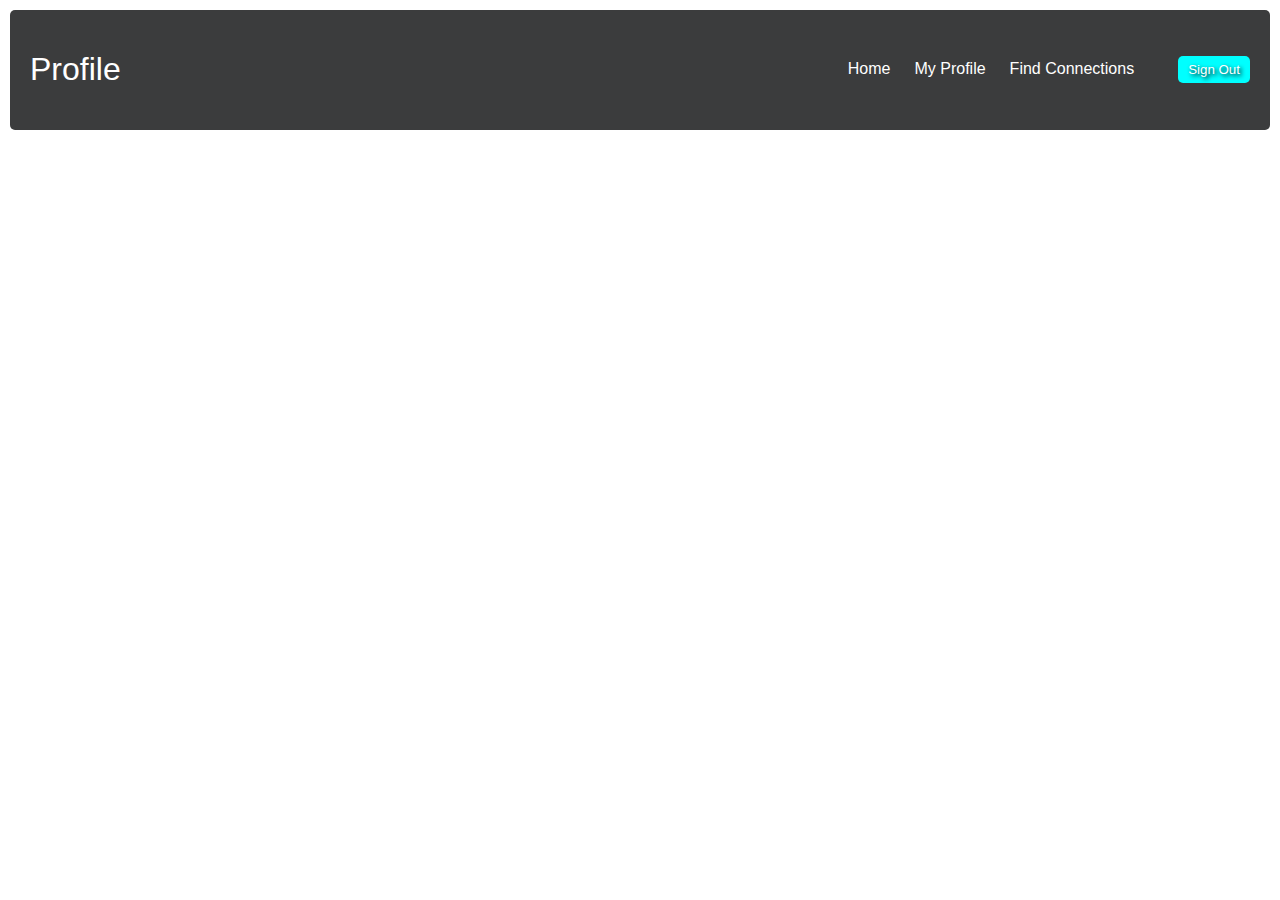
<file: code-review/index.html>
<!DOCTYPE html>
<html lang="en">
<head>
    <meta charset="UTF-8">
    <meta name="viewport" content="width=device-width, initial-scale=1.0">
    <title>Navbar</title>
    <link rel="stylesheet" href="style.css">
</head>
<body>
    <div class="nav">
        <h1 class="nav-title">Profile</h1>
        <ul class="nav-links">
            <li><a href="#">Home</a></li>
            <li><a href="#" class="active">My Profile</a></li>
            <li><a href="#">Find Connections</a></li>
            <li><button class="btn">Sign Out</button></li>
        </ul>
    </div>    
</body>
</html>
</file>
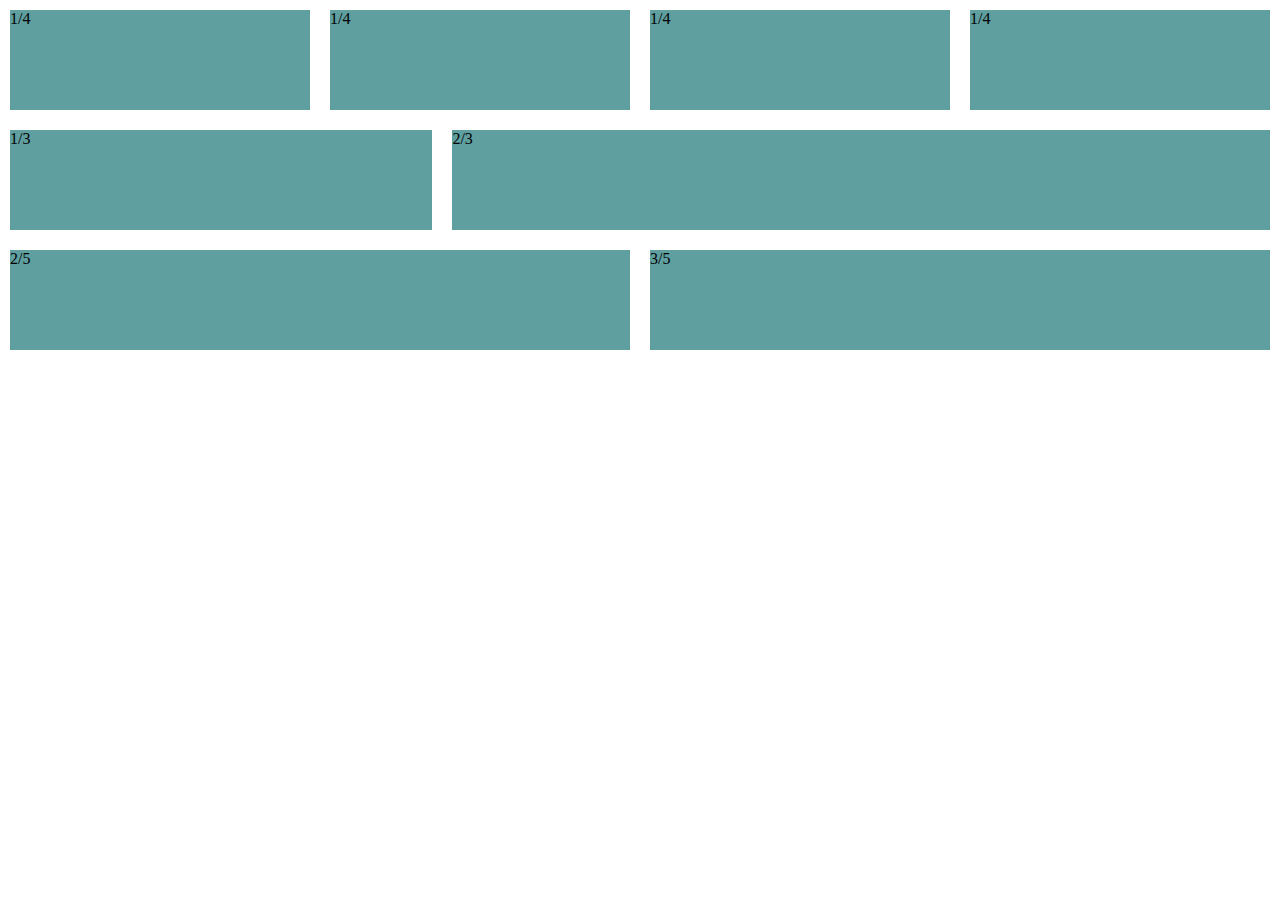
<file: FLEX-ible_Columns/index.html>
<!DOCTYPE html>
<html lang="en">
<head>
    <meta charset="UTF-8">
    <meta name="viewport" content="width=device-width, initial-scale=1.0">
    <title>FLEX-ible_Columns</title>
    <link rel="stylesheet" href="style.css">
</head>
<body>
    <div class="row">
        <div class="col">1/4</div>
        <div class="col">1/4</div>
        <div class="col">1/4</div>
        <div class="col">1/4</div>
    </div>
    <div class="row">
        <div class="col">1/3</div>
        <div class="col-2">2/3</div>
    </div>
    <div class="row">
        <div class="col-2">2/5</div>
        <div class="col-3">3/5</div>
    </div>
</body>
</html>
</file>
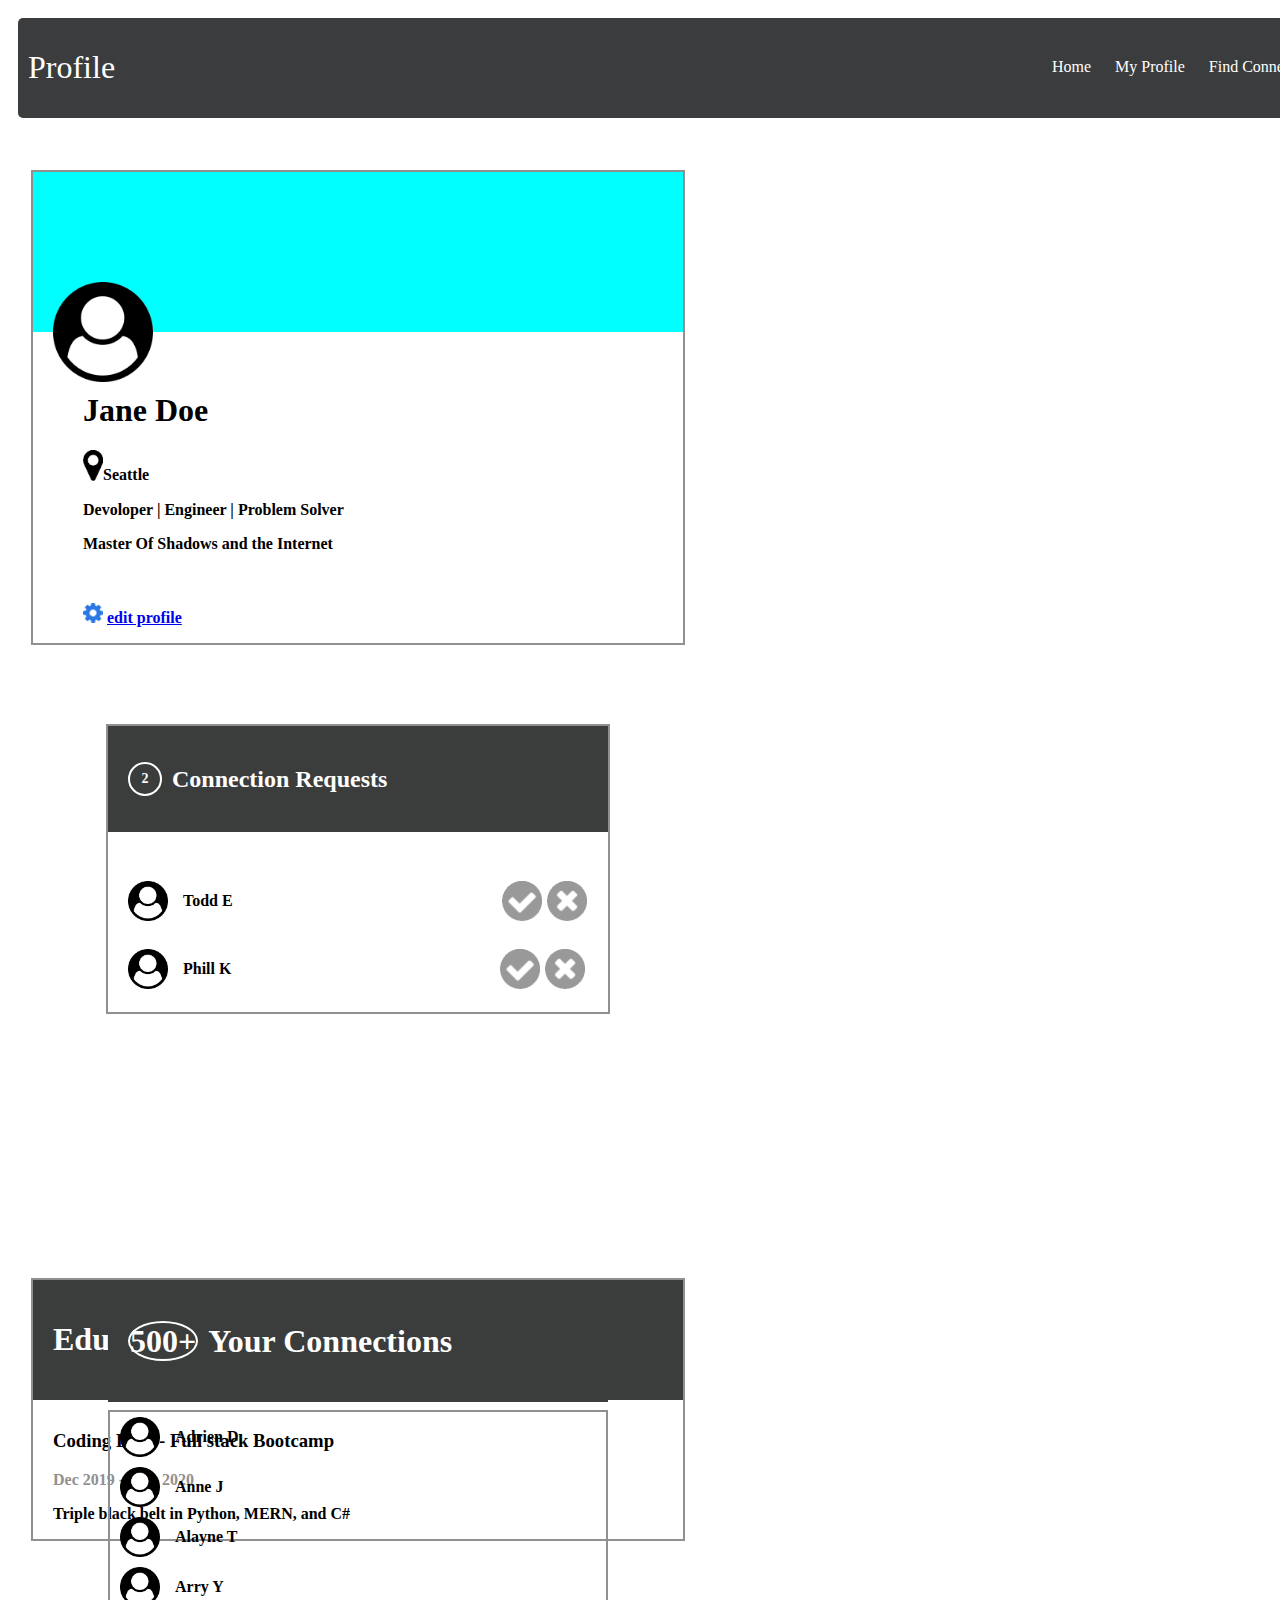
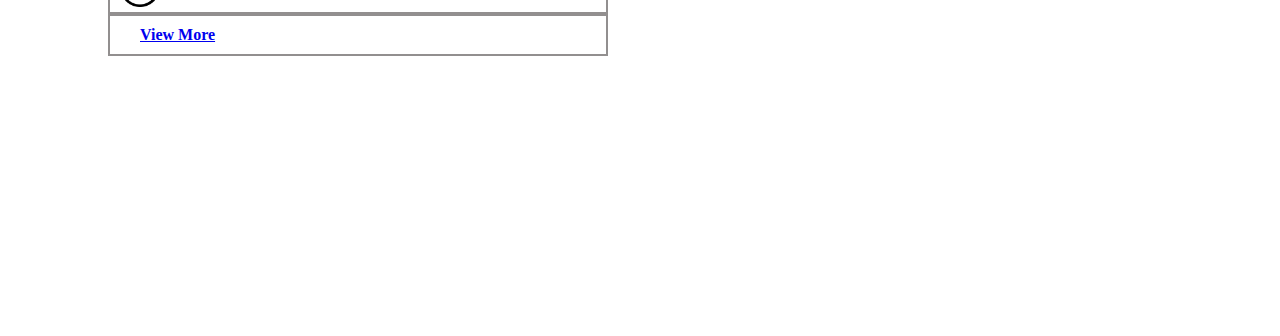
<file: Profile_Page/index.html>
<!DOCTYPE html>
<html lang="en">
<head>
    <meta charset="UTF-8">
    <meta name="viewport" content="width=device-width, initial-scale=1.0">
    <title>Profile_Page</title>
    <link rel="stylesheet" href="style.css">
</head>
<body>
    <nav>
        <iframe src="Nav-bar/index.html" class="Nav-bar" width="1450" height="150" ></iframe>
    </nav>
    <div class="content">
        <div class="block-1">
            <iframe  src="User_Card/index.html" class="User_Card" width="700" height="550"></iframe>
            <iframe  src="card-3/index.html" class="card-3" width="700" height="550"></iframe>
        </div>
        <div class="block-2">
            <iframe  src="card-1/index.html" class="card-1" width="700" height="500" style="margin: 0;"></iframe>
            <iframe  id="card-2" src="card-2/index.html" width="700" height="500" style="margin-bottom: 150px;"></iframe>
        </div>
    </div>
</body>
</html>
</file>
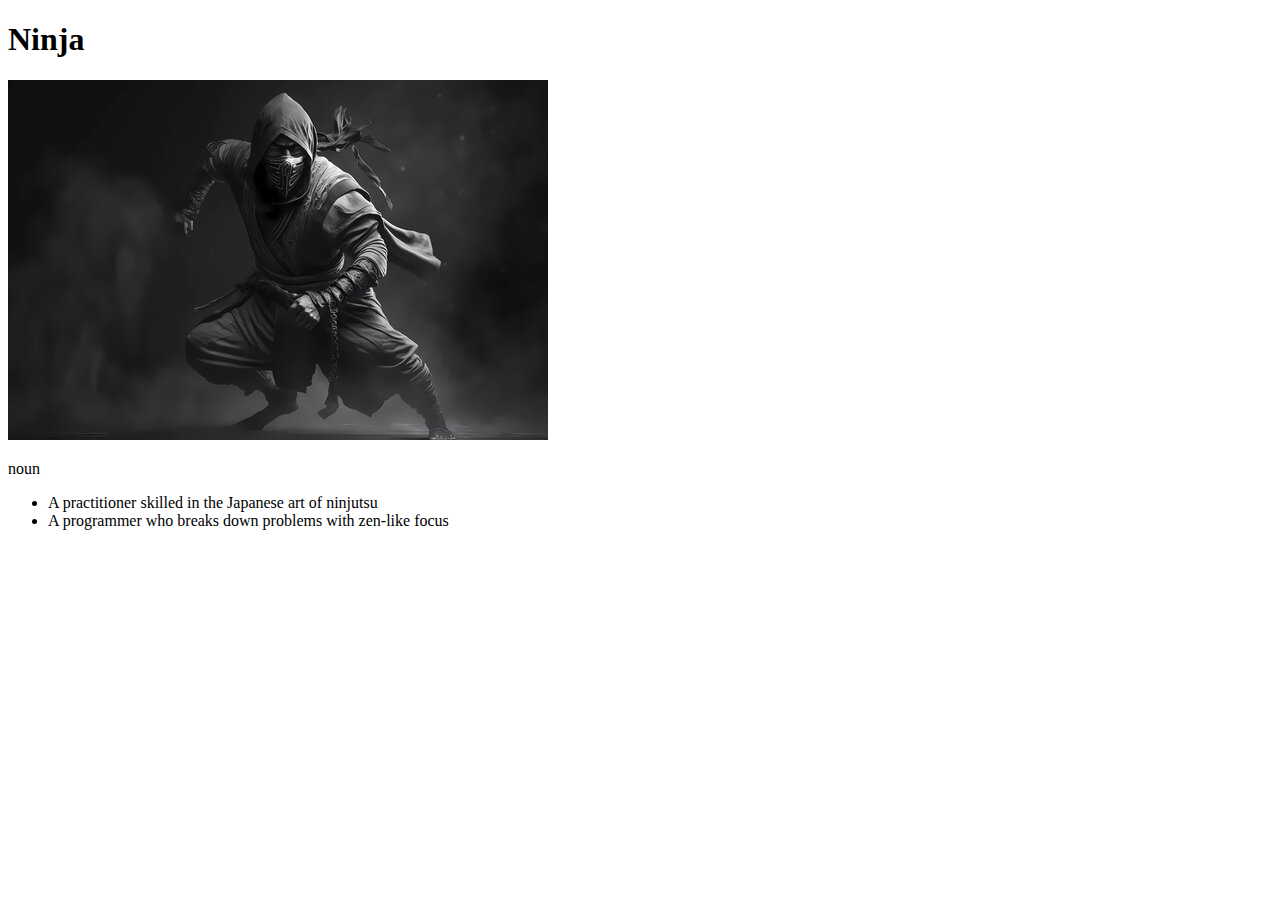
<file: Project_1/index.html>
<!DOCTYPE html>
<html lang="en">
<head>
    <meta charset="UTF-8">
    <title>Ninja</title>
</head>
<body>
    <h1>Ninja</h1>
    <p>
        <img src="images/ninja.jpg" alt="ninja">
    </p>
    <p>noun</p>
    <ul>
        <li>A practitioner skilled in the Japanese art of ninjutsu</li>
        <li>A programmer who breaks down problems with zen-like focus</li>
    </ul>
</body>
</html>
</file>
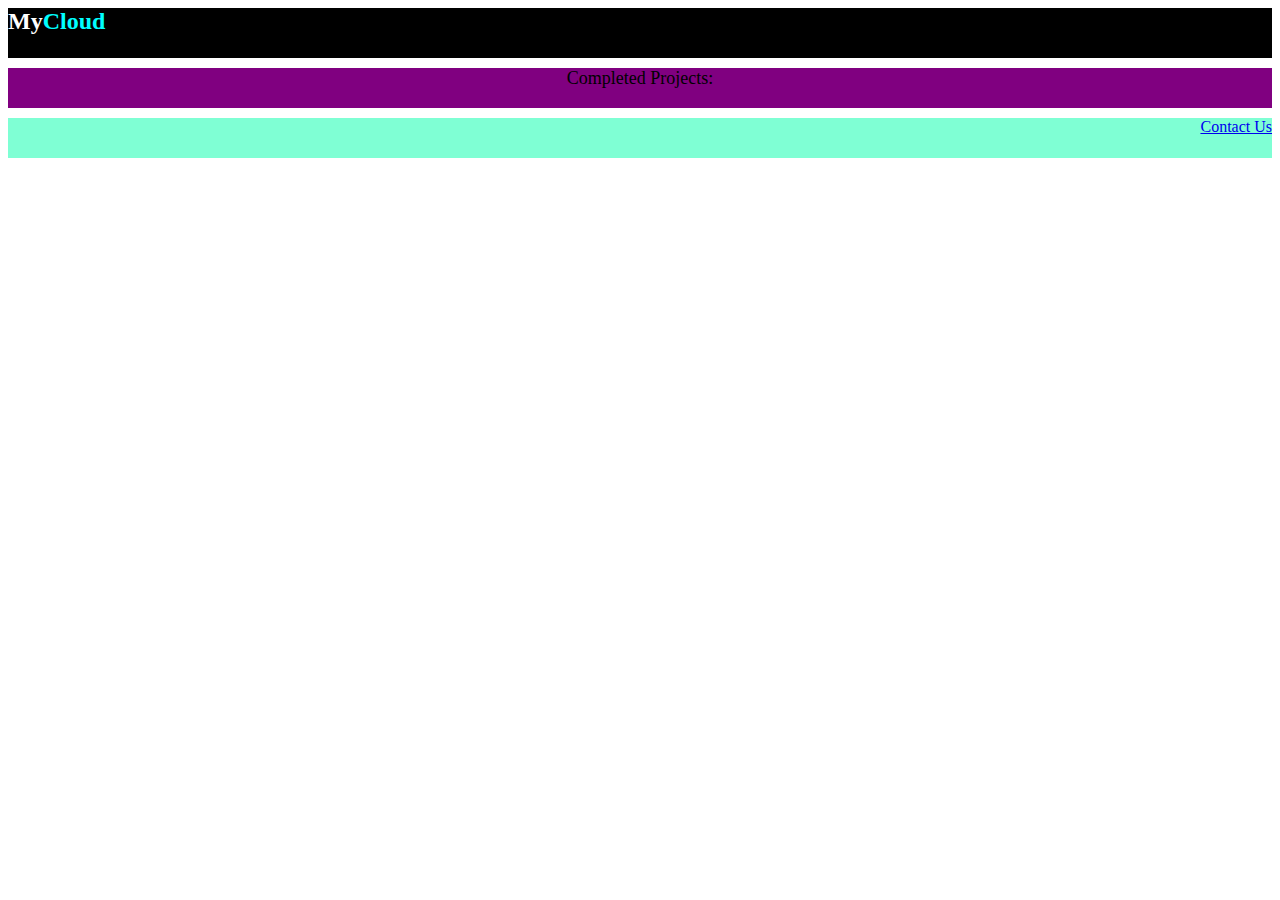
<file: styling/index.html>
<!DOCTYPE html>
<html lang="en">
<head>
    <meta charset="UTF-8">
    <meta name="viewport" content="width=device-width, initial-scale=1.0">
    <title>Styling</title>
    <link rel="stylesheet" href="style.css">
</head>
<body>
    <div class="logo">My<span>Cloud</span></div>
    <div class="projects">Completed Projects:</div>
    <div class="contact"><a href="contact us">Contact Us</a></div>
</body>
</html>
</file>
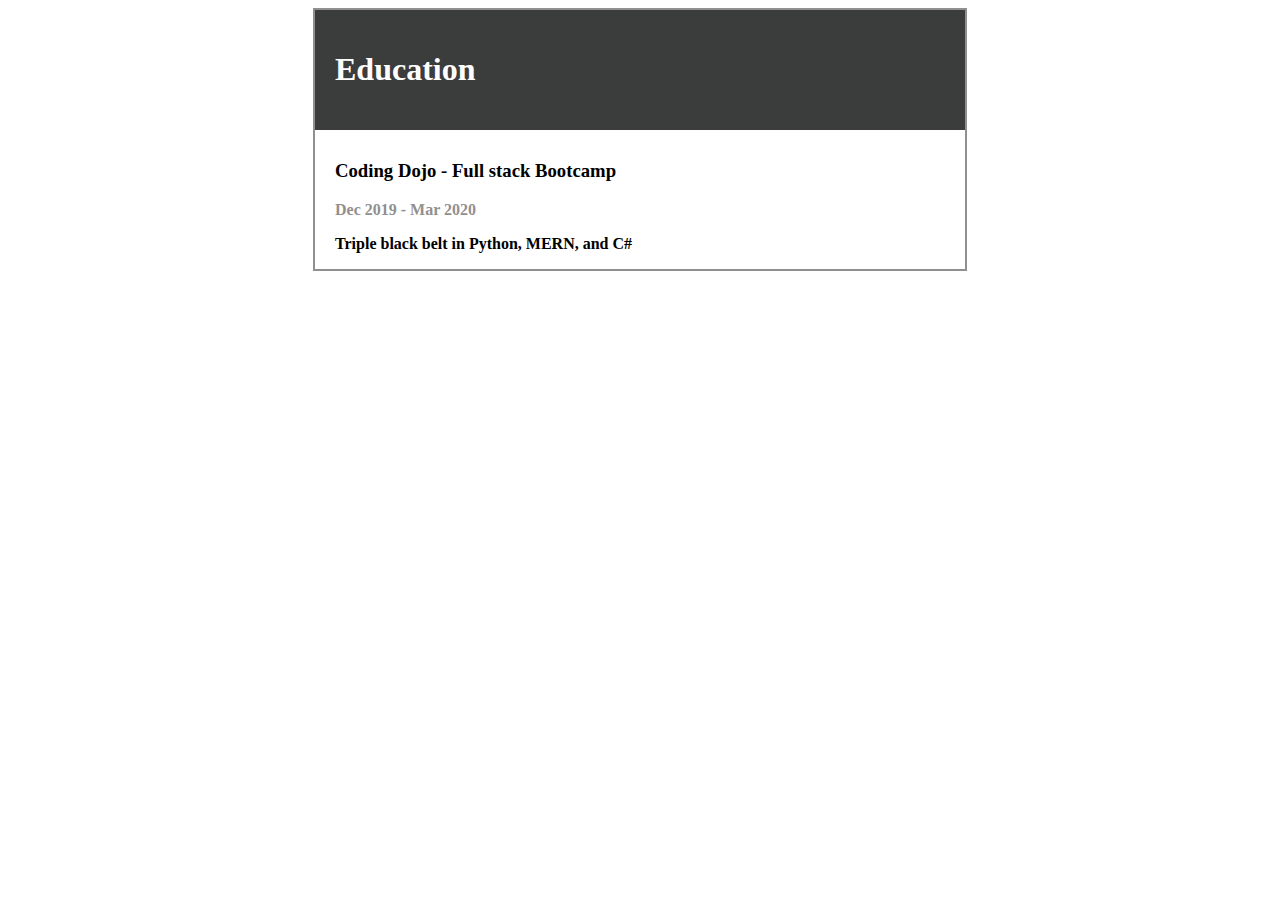
<file: Profile_Page/card-1/index.html>
<!DOCTYPE html>
<html lang="en">
<head>
    <meta charset="UTF-8">
    <meta name="viewport" content="width=device-width, initial-scale=1.0">
    <title>Education</title>
    <link rel="stylesheet" href="style.css">
</head>
<body>
    <div class="container">
        <div class="block-1">
            <h1>Education</h1>
        </div>
        <div class="content">
            <h3>Coding Dojo - Full stack Bootcamp</h3>
            <span>Dec 2019 - Mar 2020</span>
            <p>Triple black belt in Python, MERN, and C#</p>
        </div>
    </div>
    
</body>
</html>
</file>
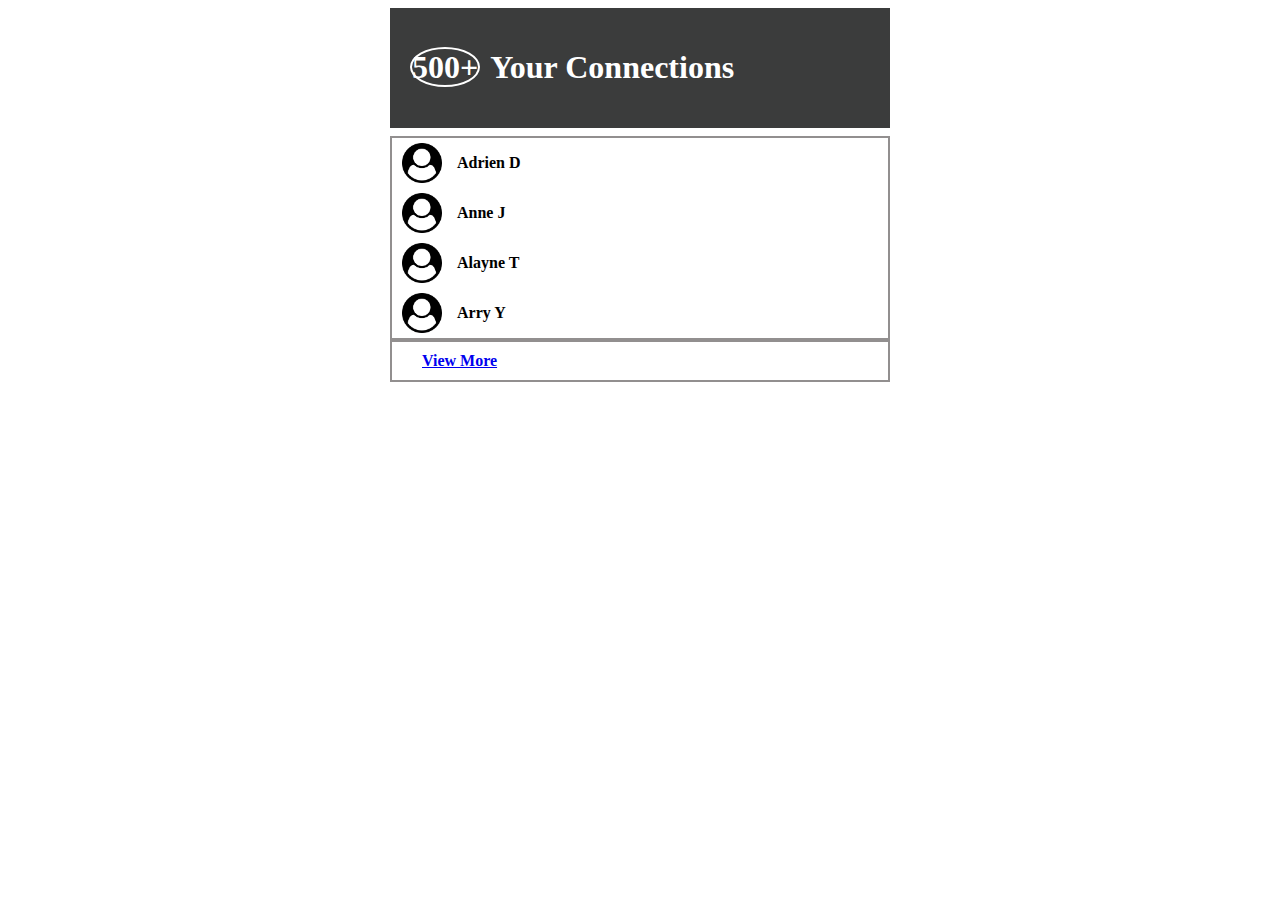
<file: Profile_Page/card-2/index.html>
<!DOCTYPE html>
<html lang="en">
<head>
    <meta charset="UTF-8">
    <meta name="viewport" content="width=device-width, initial-scale=1.0">
    <title>Education</title>
    <link rel="stylesheet" href="style.css">
</head>
<body>
    <div class="container">
        <div class="block-1">
            <h1><span>500+</span>Your Connections</h1>
        </div>
        <div class="content">
            <div class="conn">
                <div class="user-container">
                    <img src="../icons/user-circle.png" alt="user-circle">
                    <p>Adrien D</p>
                </div>
            </div>
            <div class="conn">
                <div class="user-container">
                    <img src="../icons/user-circle.png" alt="user-circle">
                    <p>Anne J</p>
                </div>
            </div>
            <div class="conn">
                <div class="user-container">
                    <img src="../icons/user-circle.png" alt="user-circle">
                    <p>Alayne T</p>
                </div>
            </div>
            <div class="conn">
                <div class="user-container">
                    <img src="../icons/user-circle.png" alt="user-circle">
                    <p>Arry Y</p>
                </div>
            </div>
        </div>
        <div class="link">
            <a href="View More">View More</a>
        </div>
    </div>
</body>
</html>
</file>
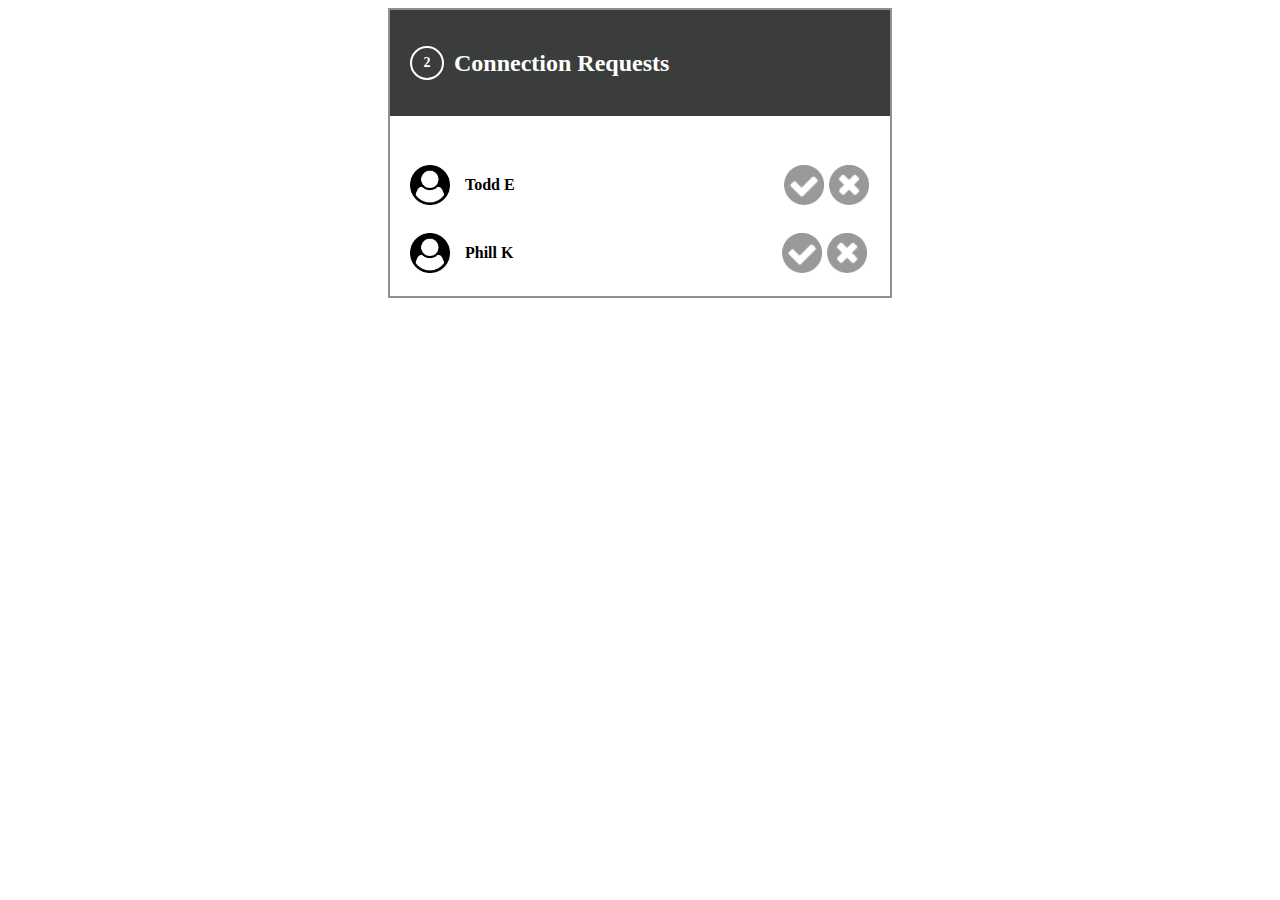
<file: Profile_Page/card-3/index.html>
<!DOCTYPE html>
<html lang="en">
<head>
    <meta charset="UTF-8">
    <meta name="viewport" content="width=device-width, initial-scale=1.0">
    <title>Connection Requests</title>
    <link rel="stylesheet" href="style.css">
</head>
<body>
    <div class="container">
        <div class="block-1">
            <h1><span class="circle">2</span>Connection Requests</h1>
        </div>
        <div class="content">
            <div class="conn">
                <div class="user-container">
                    <img src="../icons/user-circle.png" alt="user-circle">
                    <p>Todd E</p>
                </div>
                <img src="../icons/accept-circle.png" class="icon-2" alt="acc-circle">
                <img src="../icons/close-circle.png"   alt="close-circle">
            </div><br>
            <div class="conn">
                <div class="user-container">
                    <img src="../icons/user-circle.png" alt="user-circle">
                    <p>Phill K</p>
                </div>
                <img src="../icons/accept-circle.png" class="icon-2" class="acc_close" alt="acc-circle">
                <img src="../icons/close-circle.png"  alt="close-circle">
            </div><br>
        </div>
    </div>
</body>
</html>
</file>
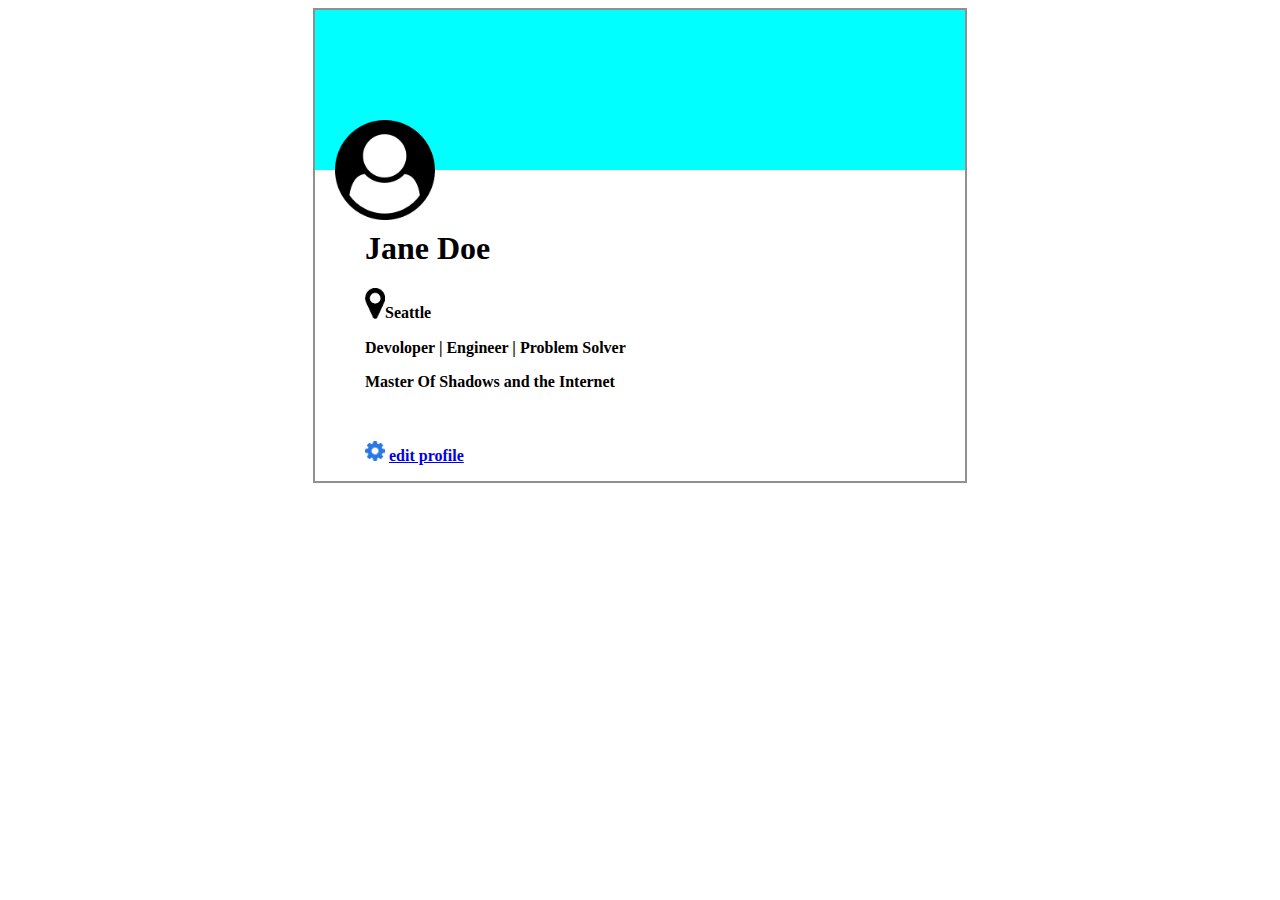
<file: Profile_Page/User_Card/index.html>
<!DOCTYPE html>
<html lang="en">
<head>
    <meta charset="UTF-8">
    <meta name="viewport" content="width=device-width, initial-scale=1.0">
    <title>User_Crad</title>
    <link rel="stylesheet" href="style.css">
</head>
<body>
    <div class="card-container">
        <div class="up"></div>
        <div class="img1">
            <img src="../icons/user-circle.png"  alt="user-circle">
        </div>
        <div class="content">
            <h1>Jane Doe</h1>
            <p><img src="../icons/map-marker.png" class="img2" alt="map-marker">Seattle</p>
            <p>Devoloper | Engineer | Problem Solver</p>
            <p>Master Of Shadows and the Internet</p><br>
            <p><img src="../icons/gear.png" class="img2" alt="gear"> <a href="edit profile">edit profile</a></p>
        </div>
    </div>
</body>
</html>
</file>
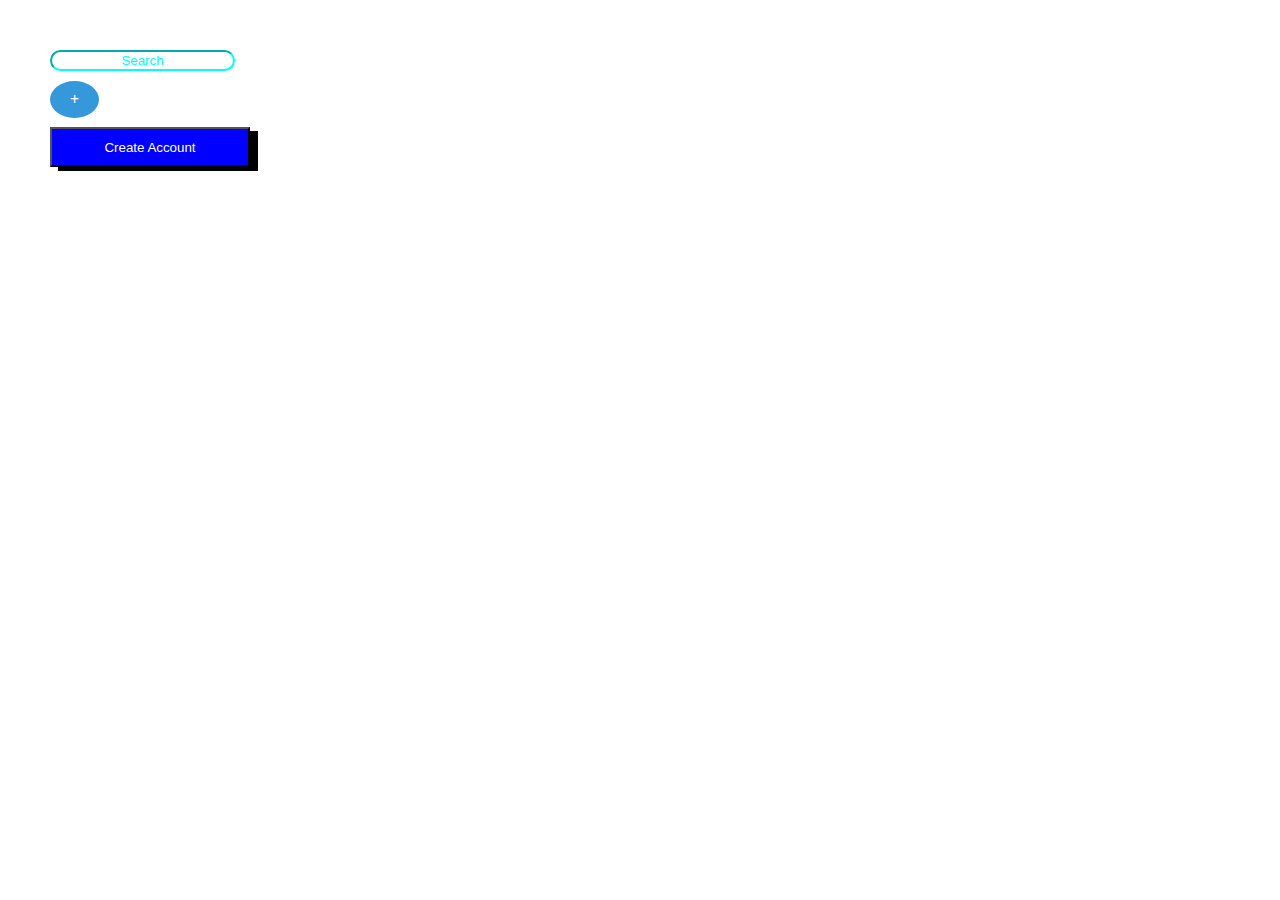
<file: Project_1/buttons/index.html>
<!DOCTYPE html>
<html lang="en">
<head>
    <meta charset="UTF-8">
    <meta name="viewport" content="width=device-width, initial-scale=1.0">
    <title>Search Bar</title>
    <link rel="stylesheet" href="styles.css">
</head>
<body>
    <input type="text" placeholder="Search"><br>
    <label class="plus-button">+</label><br><br>
    <button class="create-account">Create Account</button>
</body>
</html>
</file>
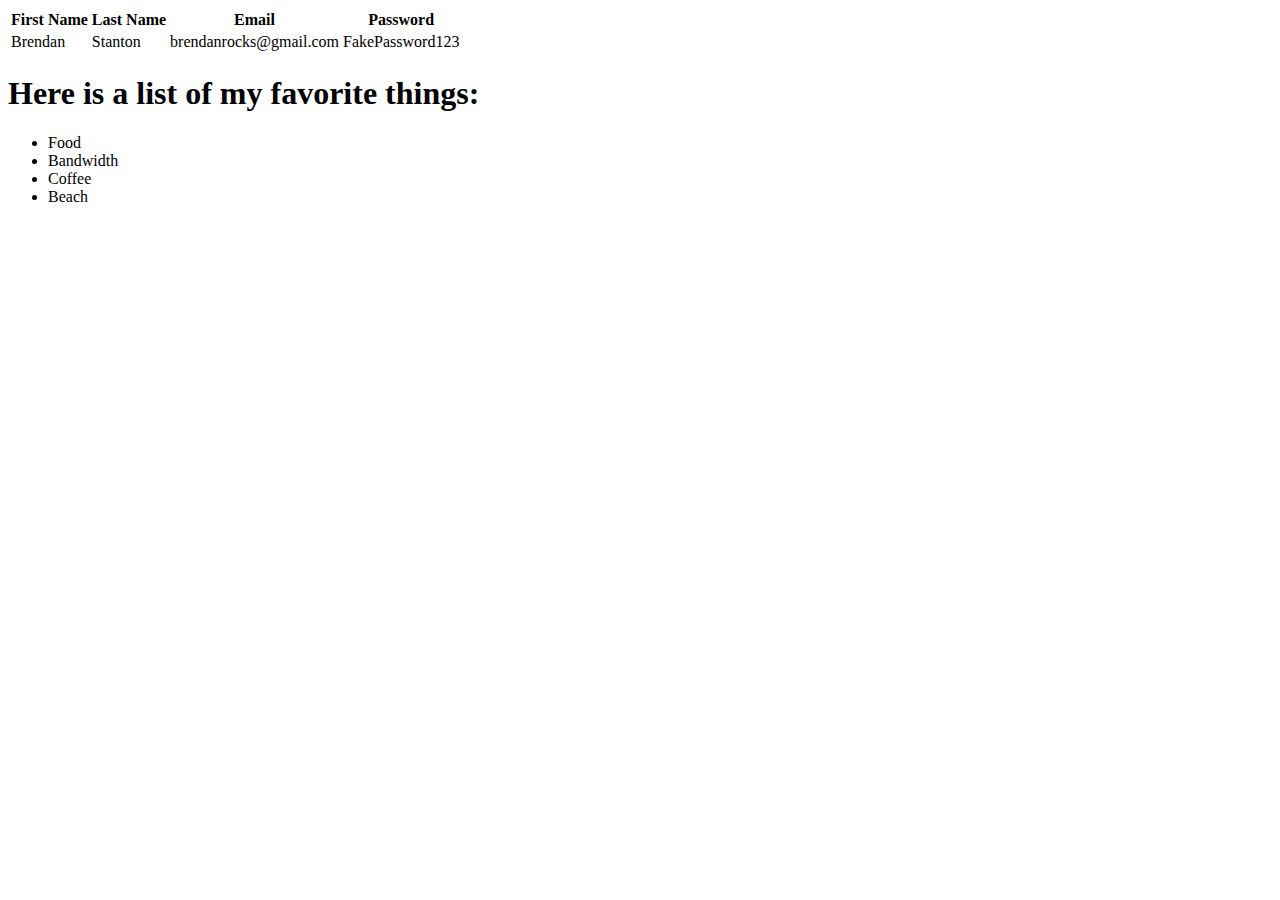
<file: Project_1/Fix Indentation/index.html>
<!DOCTYPE html>
<html>
<head>
    <title>Basic II</title>
</head>
<body>
    <table>
        <thead>
            <tr>
                <th>First Name</th>
                <th>Last Name</th>
                <th>Email</th>
                <th>Password</th>
            </tr>
        </thead>
        <tbody>
            <tr>
                <td>Brendan</td>
                <td>Stanton</td>
                <td>brendanrocks@gmail.com</td>
                <td>FakePassword123</td>
            </tr>
        </tbody>
    </table>

    <h1>Here is a list of my favorite things:</h1>
    <ul>
        <li>Food</li>
        <li>Bandwidth</li>
        <li>Coffee</li>
        <li>Beach</li>
    </ul>
</body>
</html>
</file>
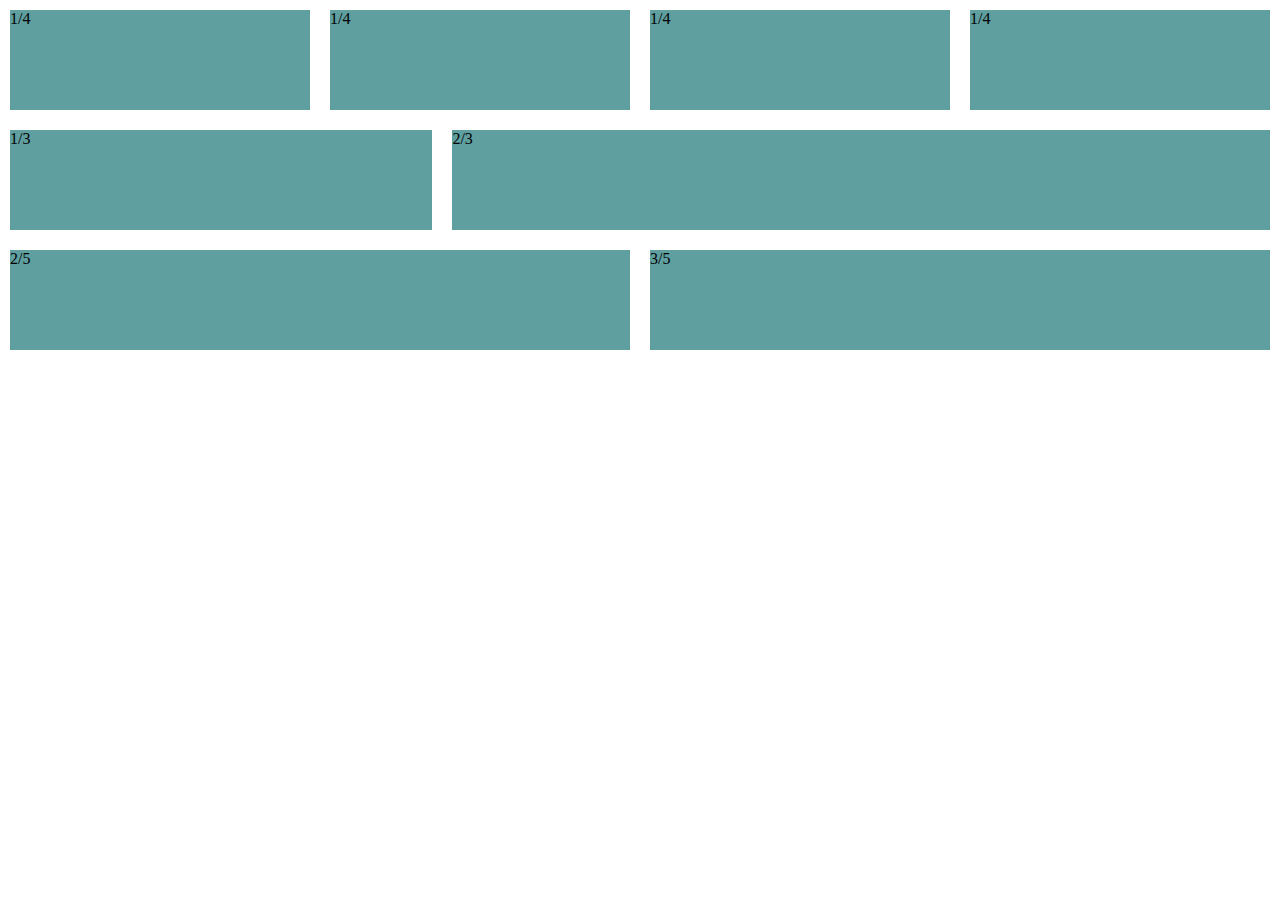
<file: Project_1/FLEX-ible_Columns/index.html>
<!DOCTYPE html>
<html lang="en">
<head>
    <meta charset="UTF-8">
    <meta name="viewport" content="width=device-width, initial-scale=1.0">
    <title>FLEX-ible_Columns</title>
    <link rel="stylesheet" href="styles.css">
</head>
<body>
    <div class="row">
        <div class="col">1/4</div>
        <div class="col">1/4</div>
        <div class="col">1/4</div>
        <div class="col">1/4</div>
    </div>
    <div class="row">
        <div class="col">1/3</div>
        <div class="col-2">2/3</div>
    </div>
    <div class="row">
        <div class="col-2">2/5</div>
        <div class="col-3">3/5</div>
    </div>
</body>
</html>
</file>
<file: code-review/style.css>
body {
    max-width: 1466px;
    margin: 0 auto;
}

li,h1,a,button {
    font-family: 'Roboto', sans-serif;
    color: white;
    text-decoration: none;
    font-weight: 500;
}

.nav {
    background-color: #3b3c3d;
    padding: 20px ;
    margin: 10px;
    display: flex;
    justify-content: flex-end;
    align-items: center;
    border-radius: 5px;
}

.nav-title {
    margin-right: auto;
}

.nav-links {
    list-style: none;
}

.nav-links li {
    display: inline-block;
    margin-left: 20px;
}

button {
    padding: 6px 10px;
    background-color: aqua;
    border-radius: 5px;
    border: none;
    cursor: pointer;
    margin-left: 20px;
    text-shadow: 2px 2px 4px rgba(0, 0, 1, 1);
}
</file>
<file: FLEX-ible_Columns/style.css>
body {
    margin: 0;
    padding: 0;
    height: 100vh;
}

.row {
    width: 100%;
    display: flex;
    justify-content: center;
    flex-wrap: wrap;
}

.col {
    background: #5f9fa0;
    position: relative;
    flex: 1;
    max-width: 33%;
    height: 100px;
    margin: 10px;
    
}

.col-2 {
    background: #5f9fa0;
    position: relative;
    flex: 1;
    max-width: 66%;
    height: 100px;
    margin: 10px;
    
}

.col-3 {
    background: #5f9fa0;
    position: relative;
    flex: 1;
    max-width: 60%;
    height: 100px;
    margin: 10px;
}
</file>
<file: Profile_Page/style.css>
body {
    
}

iframe {
    border: 0;
    margin: 0;
    padding: 0;
}

#card-2 {
    margin-top: -500px;
}
</file>
<file: styling/style.css>
.logo {
    font-size: 24px;
    font-weight: bold;
    color: white;
    background-color: black;
    height: 50px;
    margin-bottom: 10px;

}

span {
    color: aqua;
}
  
.projects {
    font-size: 18px;
    text-align: center;
    background-color: purple;
    height: 40px;
    margin-bottom: 10px;
}
  
.contact {
    text-align: right;
    font-size: 16px;
    color: blue;
    background: aquamarine;
    cursor: pointer;   
    height: 40px;
}
</file>
<file: Profile_Page/card-1/style.css>
body {
    font-family: cursive;
    font-weight: bolder;
    display: flex;
    justify-content: center;
}

.container {
    width: 650px;
    border-color: black;
    border: 2px solid #928f8f;
    justify-content: center;
}

.block-1 {
    width: 610px; 
    float: left; 
    color: #fff;
    background-color: rgb(59, 60, 60); 
    padding: 20px; 
}

.content {
    margin-top:150px;
    margin-left: 20px;
}

.content p{
    font-weight: bold;
}

span {
    color: #928f8f;
}
</file>
<file: Profile_Page/card-2/style.css>
body {
    font-family: cursive;
    font-weight: bolder;
    display: flex;
    justify-content: center;
}

.container {
    width: 500px;
    height: fit-content;
    justify-content: center;
}

.block-1 {
    width: 460px; 
    float: left; 
    color: #fff;
    background-color: rgb(59, 60, 60); 
    padding: 20px; 
}

span {
    width: 50px;
    height: 50px;
    border: 2px solid; 
    border-radius: 50%;
    margin-right: 10px;
}

.content {
    margin-top:128px;
    border: 2px solid #928f8f;
}

.conn {
    display: flex;
    margin-left: 10px;
    align-items: center;
}

.user-container {
    display: flex;
    align-items: center;
}

p {
    margin-left: 15px;
}

img {
    width: 40px;
    height: 40px;
}

.icon-2 {
    margin-left: 50%;
}

.link {
    border: 2px solid #928f8f;
    padding: 10px;
}

.link a{
    margin-left: 20px;
}
</file>
<file: Profile_Page/card-3/style.css>
body {
    font-family: cursive;
    font-weight: bolder;
}

.container {
    width: 500px;
    border: 2px solid #928f8f;
    margin: 0 auto; 
}

.block-1 {
    display: flex;
    width: 460px;
    float: left;
    color: #fff;
    background-color: rgb(59, 60, 60);
    padding: 20px;
}

h1 {
    font-size: 24px;
    display: inline-flex;
    align-items: center;
}

.circle {
    width: 30px;
    height: 30px;
    border-radius: 50%;
    border: 2px solid ; 
    font-size: 14px;
    display: flex;
    justify-content: center;
    align-items: center;
    margin-right: 10px; 
}

.content {
    margin-top: 150px;
    margin-left: 20px;
}

.conn {
    display: flex;
    align-items: center;
}

.user-container {
    display: flex;
    align-items: center;
}

p {
    margin-left: 15px;
}

img {
    width: 40px;
    height: 40px;
}

.icon-2 {
    padding-left: 55%;
    margin: 5px;
}
</file>
<file: Profile_Page/User_Card/style.css>
body {
    font-family: cursive;
    font-weight: bolder;
    display: flex;
    justify-content: center;
}

.card-container {
    width: 650px;
    border: 2px solid #928f8f;
    justify-content: center;
}

.up {
    width: 490px; 
    float: left; 
    background-color: aqua; 
    padding: 80px; 
}

.content {
    margin-top: 220px;
    margin-left: 50px;
}

.content p{
    font-weight: bold;
}

img {
    width: 100px;
}

.img1 {
    margin-left: 20px;
    position: absolute;
    top: 120px;  
     
}

.img2 {
    width: 20px;
}
</file>
<file: Project_1/buttons/styles.css>
body {
    margin-top: 50px;
    margin-left: 50px;
}


input {
    border-radius: 70px;
    text-align: center;
    background-color: white;
    border-color: aqua;
    margin-bottom: 20px;
}

::placeholder {
    color: aqua;
}

.plus-button {
    padding: 10px 20px;
    font-size: 16px;
    font-weight: bold;
    background-color: #3498db;
    color: #fff;
    border-radius: 50%;
}  

.create-account {
    width: 200px;
    height: 40px;
    color: white;
    background-color: blue;
    border-color: black;
    box-shadow:  8px 4px rgb(0, 0, 0);
}
</file>
<file: Project_1/FLEX-ible_Columns/styles.css>
body {
    margin: 0;
    padding: 0;
    height: 100vh;
}

.row {
    width: 100%;
    display: flex;
    justify-content: center;
    flex-wrap: wrap;
}

.col {
    background: #5f9fa0;
    position: relative;
    flex: 1;
    max-width: 33%;
    height: 100px;
    margin: 10px;
    
}

.col-2 {
    background: #5f9fa0;
    position: relative;
    flex: 1;
    max-width: 66%;
    height: 100px;
    margin: 10px;
    
}

.col-3 {
    background: #5f9fa0;
    position: relative;
    flex: 1;
    max-width: 60%;
    height: 100px;
    margin: 10px;
}
</file>
